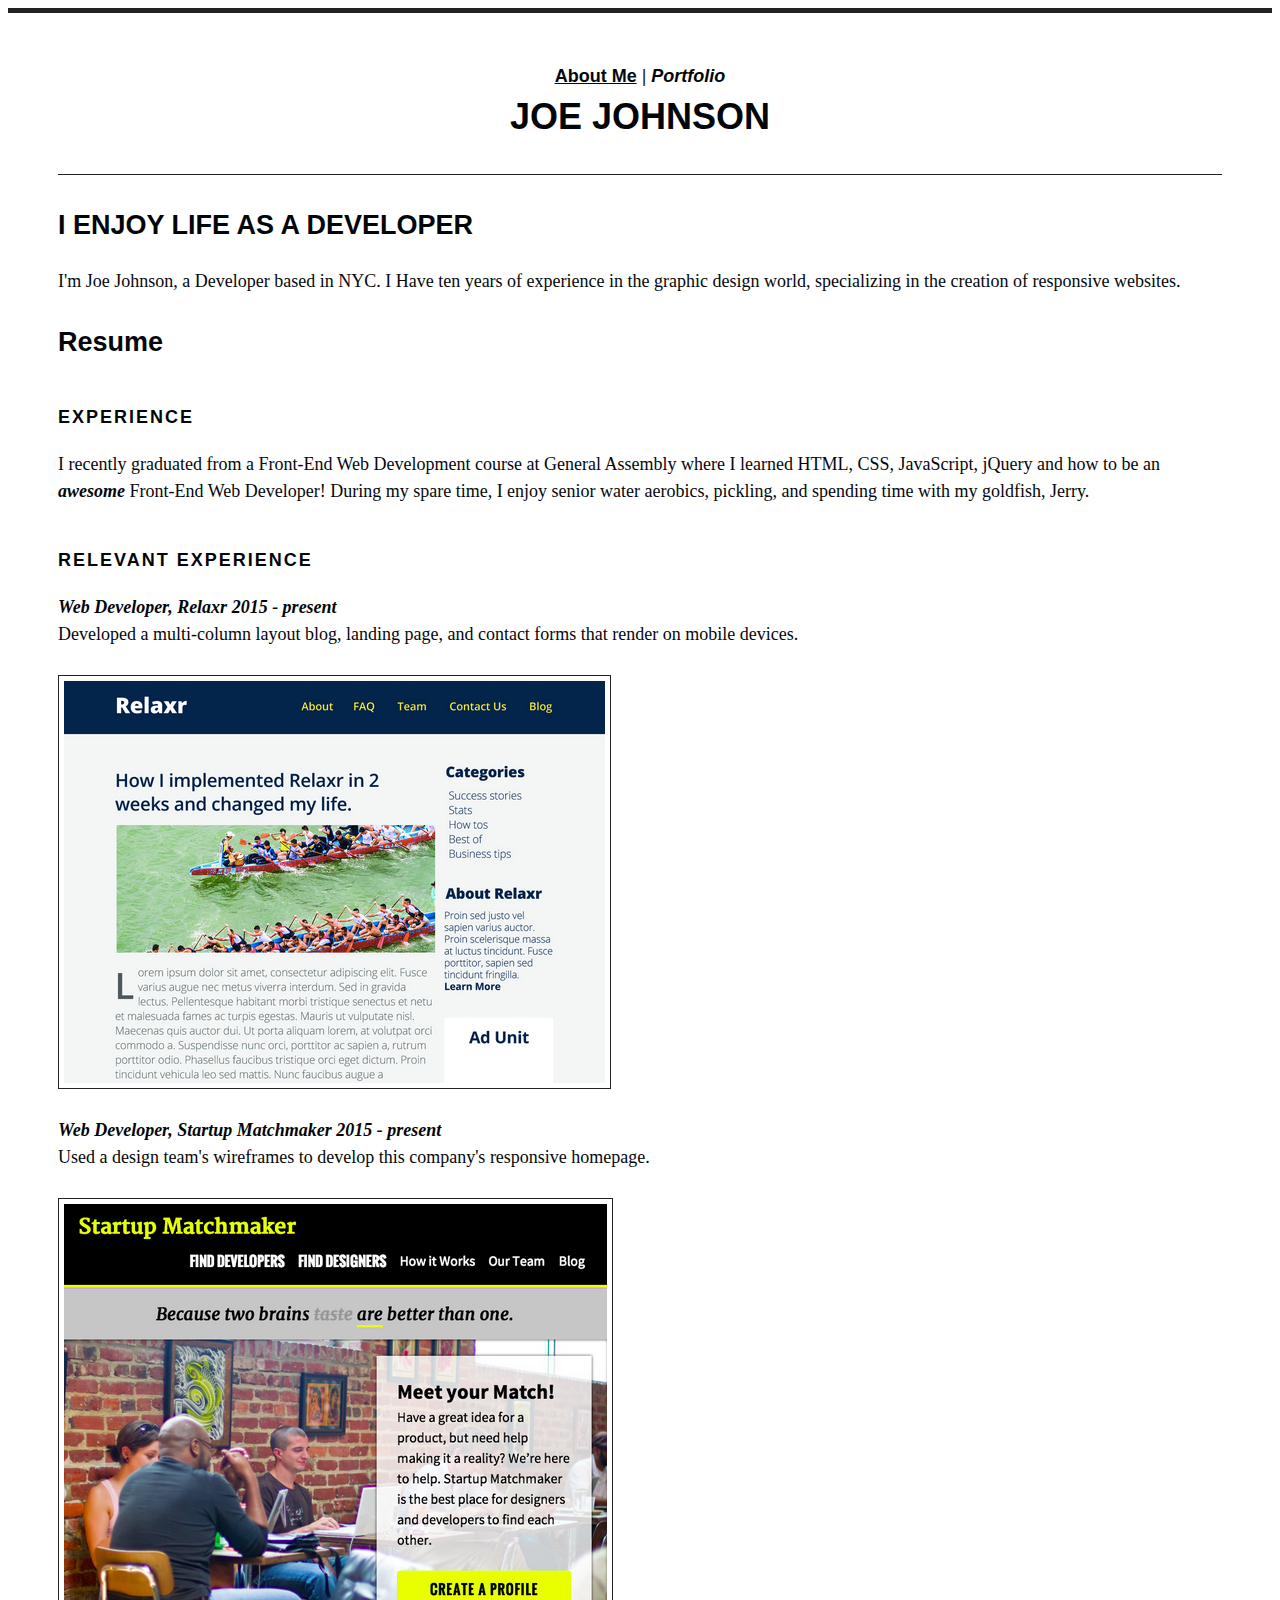
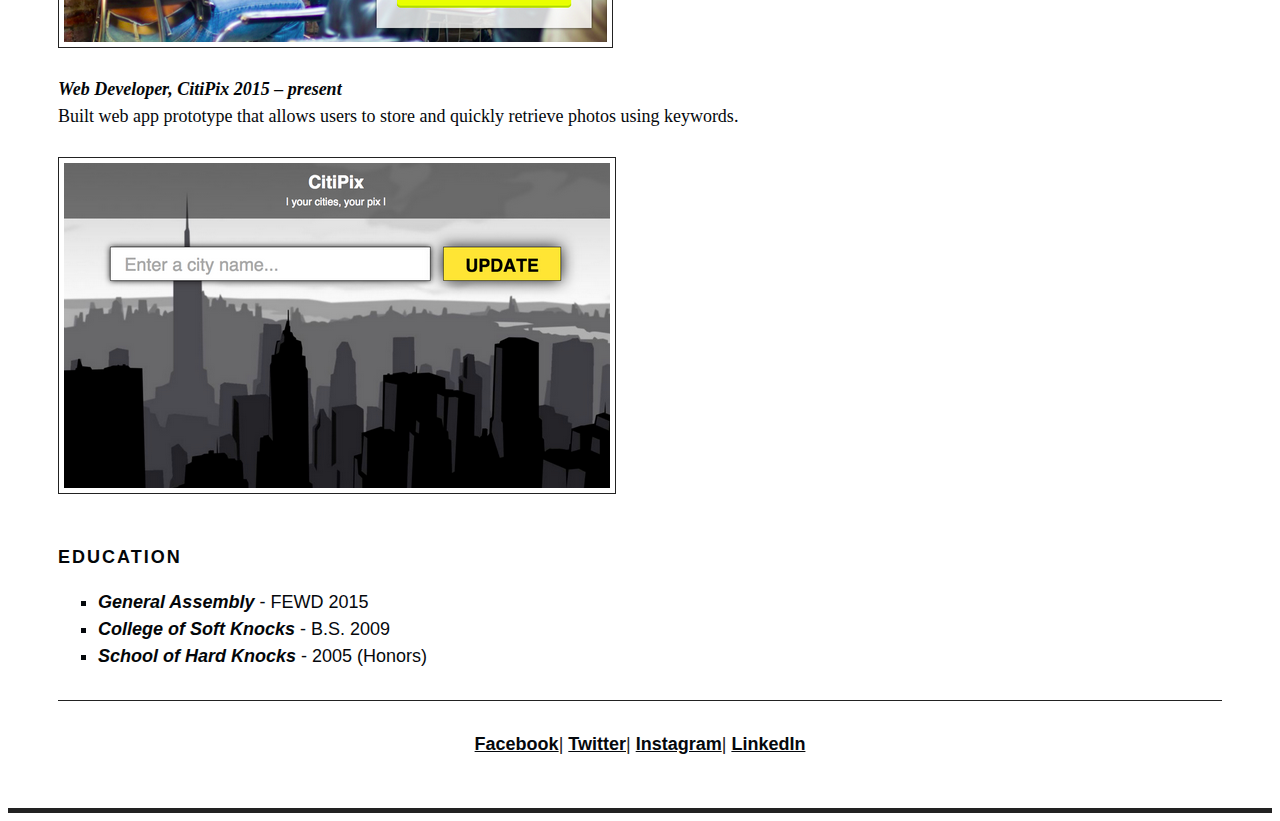
<file: portfolio.html>
<!DOCTYPE html>
<html lang="en">

<head>
    <title>Joe Johnson | Portfolio Page</title>
    <meta charset="utf-8">
    <meta name="description" content="Joe Johnson&#8217;s Website. See Joe&#8217;s portfolio here &#8594;">
    <meta name="keywords" content="About,Portfolio,Joe,Johnson">
    <meta name="author" content="Parinaz Bilimoria">
    <link rel="stylesheet" href="css/stylesheet.css">
</head>

<body>
    <nav>
        <a href="index.html">About Me</a> |
        <strong>Portfolio</strong>
    </nav>

    <h1>JOE JOHNSON</h1>

    <hr>

    <h2>I ENJOY LIFE AS A DEVELOPER</h2>

    <p>I'm Joe Johnson, a Developer based in NYC. I Have ten years of experience in the graphic design world, specializing in the creation of responsive websites.</p>


    <h2>Resume</h2>

    <h3>EXPERIENCE</h3>

    <p>I recently graduated from a Front-End Web Development course at General Assembly where I learned HTML, CSS, JavaScript, jQuery and how to be an <strong><i>awesome</i></strong> Front-End Web Developer! During my spare time, I enjoy senior water aerobics, pickling, and spending time with my goldfish, Jerry.</p>

    <h3>Relevant Experience</h3>

    <p><strong>Web Developer, Relaxr 2015 - present</strong>
        <br> Developed a multi-column layout blog, landing page, and contact forms that render on mobile devices.</p>
    <img src="images/relaxr_deliverable.png" alt="Relaxr Screenshot">

    <p><strong>Web Developer, Startup Matchmaker 2015 - present</strong>
        <br> Used a design team's wireframes to develop this company's responsive homepage.</p>
    <img src="images/startup_matchmaker_deliverable.png" alt="Matchmaker Screenshot">

    <p><strong>Web Developer, CitiPix 2015 – present</strong>
        <br> Built web app prototype that allows users to store and quickly retrieve photos using keywords.</p>
    <img src="images/citipix_deliverable.png" alt="CitiPix Screenshot">


    <h3>EDUCATION</h3>

    <ul>
      <li><strong>General Assembly</strong> &#45; FEWD 2015</li>
      <li><strong>College of Soft Knocks</strong> &#45; B.S. 2009</li>
      <li><strong>School of Hard Knocks</strong> &#45; 2005 (Honors)</li>
    </ul>

    <hr>
    <nav>
        <a href="http://facebook.com/">Facebook</a>|
        <a href="http://twitter.com/">Twitter</a>|
        <a href="http://instagram.com/">Instagram</a>|
        <a href="http://linkedin.com/">LinkedIn</a>
    </nav>

</body>

</html>
</file>
<file: css/stylesheet.css>
body {
    font-family: sans-serif;
    font-size: 18px;
    line-height: 1.5;
    /*margin: 30px;*/
    border-bottom: 5px solid #222222;
    border-top: 5px solid #222222;
    padding: 50px;
    background-color: #F5ECCE;
    background: url("/");
}

a {
    font-weight: bold;
    color: #05080C;
}

small {
    color: #05080C;
}

strong {
    color: #030609;
    font-style: italic;
}

h1 {
    font-weight: bold;
    text-align: center;
    color: #030609;
    margin-top: 0;
    font-family: Arial, 'Helvetica Neue', Helvetica, sans-serif;
}

h2 {
    color: #030609;
}

h3 {
    font-size: 18px;
    color: #030609;
    text-transform: uppercase;
    letter-spacing: 2px;
    margin-top: 42px;
    font-family: Arial, 'Helvetica Neue', Helvetica, sans-serif;
}

h4 {
    font-weight: normal;
    margin-bottom: 0;
    color: #05080C;
    font-family: Arial, 'Helvetica Neue', Helvetica, sans-serif;
}

p {
    font-family: Georgia, serif;
    margin-top: 20px;
    margin-bottom: 27px;
    color: #05080C;
}

ul {
    list-style: square;
}

ul p {
    color: #05080C;
}

li {
    color: #05080C;
}

hr {
    border: none;
    border-top: 1px solid #222222;
    margin: 30px 0;
}

img {
    /*float: right;*/
    border: 1px solid #222222;
    padding: 5px;
    text-align: center
}

img[alt] {
    float: center;
}

nav {
    color: #222222;
    text-align: center;
}
</file>
